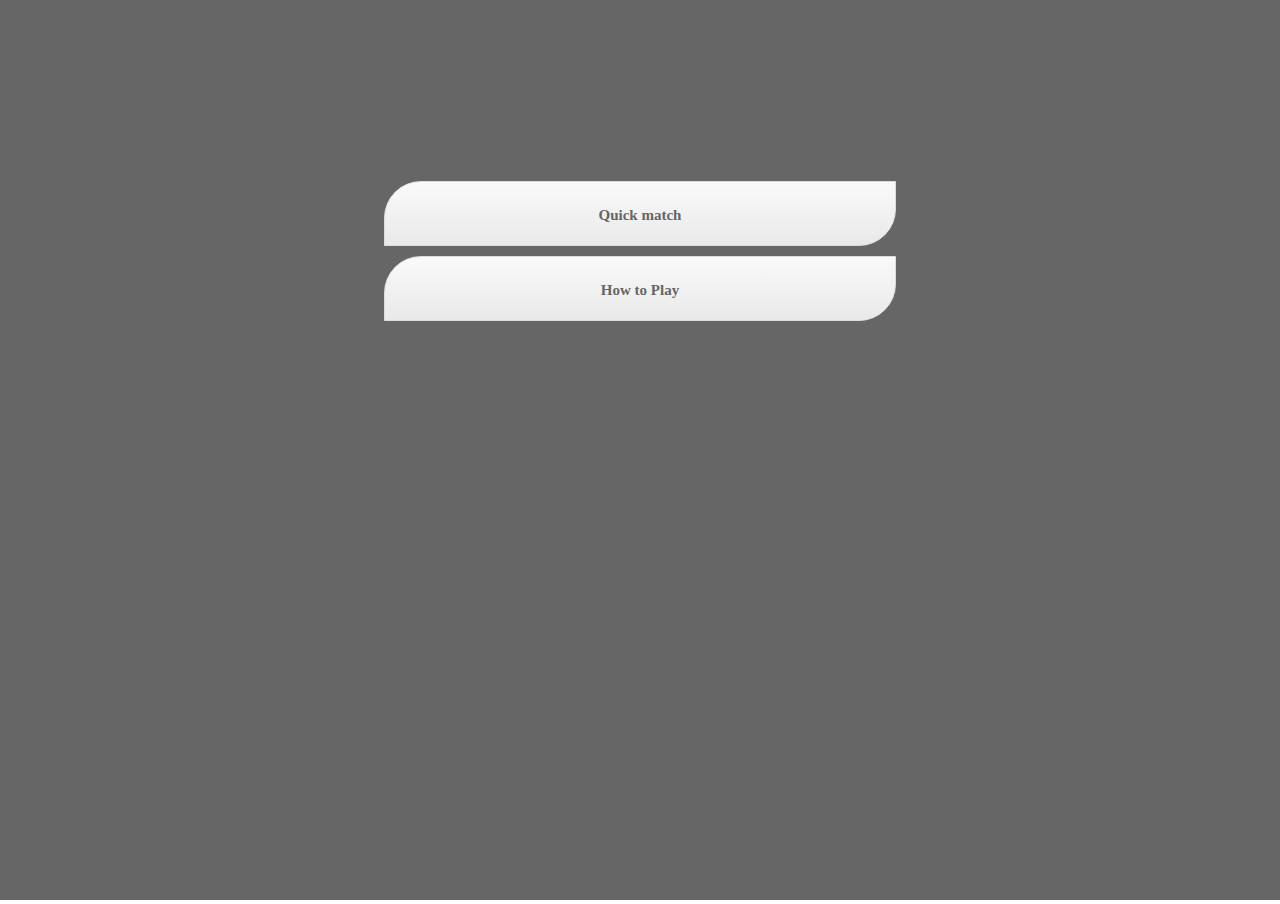
<file: index.html>
<!DOCTYPE HTML>
<html>
<head>
    <title>OTBO</title>
    <!-- Meta tags -->
    <meta charset="utf-8">
    <meta http-equiv="X-UA-Compatible" content="IE=edge,chrome=1">
    <meta name="description" content="Otbo">
    <meta name="author" content="">
    <meta content="yes" name="apple-mobile-web-app-capable">
    <meta name="viewport" content="width=device-width, initial-scale=1.0, maximum-scale=1.0, user-scalable=no">
    <!-- Stylesheets -->
    <link href="css/main.css" rel="stylesheet" type="text/css">
</head>
<body>
    <div class="container">
        <!-- The canvas -->
        <canvas id="otbo"></canvas>
        <div id="menu" class="backdrop">
            <div class="menu">
                <button id="quick" class="btn">Quick match</button>
                <button id="how2play" class="btn">How to Play</button>
            </div>
        </div>
        <div id="customize" class="backdrop" style="display: none">

            <div class="area">
                <h1>Player 1</h1>
                <input type="checkbox" id="player1computer" /> computer<br />
                <input type="text" id="player1name" /><br />                
                <input type="color" id="player1color" /><br />
                <div class="clrresult" id="player1result"></div>
                <input type="file" id="player1image" /><br />
                <canvas id="player1canvas"></canvas>
            </div>
            <div class="area">
                <h1>Player 2</h1>
                <input type="checkbox" id="player2computer" /> computer<br />
                <input type="text" id="player2name" /><br />
                <input type="color" id="player2color" /><br />
                <div class="clrresult" id="player2result"></div>
                <input type="file" id="player2image" /><br />
                <canvas id="player2canvas"></canvas>
                <br />
            </div>
            <button class="center" id="gamestart">Start</button>
            <button class="center" id="customizeclose">Back</button>
        </div>
    </div>
    <!-- Scripts -->
    <script type="text/javascript">
        window.Otbo = window.Otbo || {};
    </script>
    <script src="js/gameState.js"></script>
    <script src="js/vector.js"></script>
    <script src="js/ball.js"></script>
    <script src="js/effects.js"></script>
    <script src="js/main.js"></script>
</body>
</html>
</file>
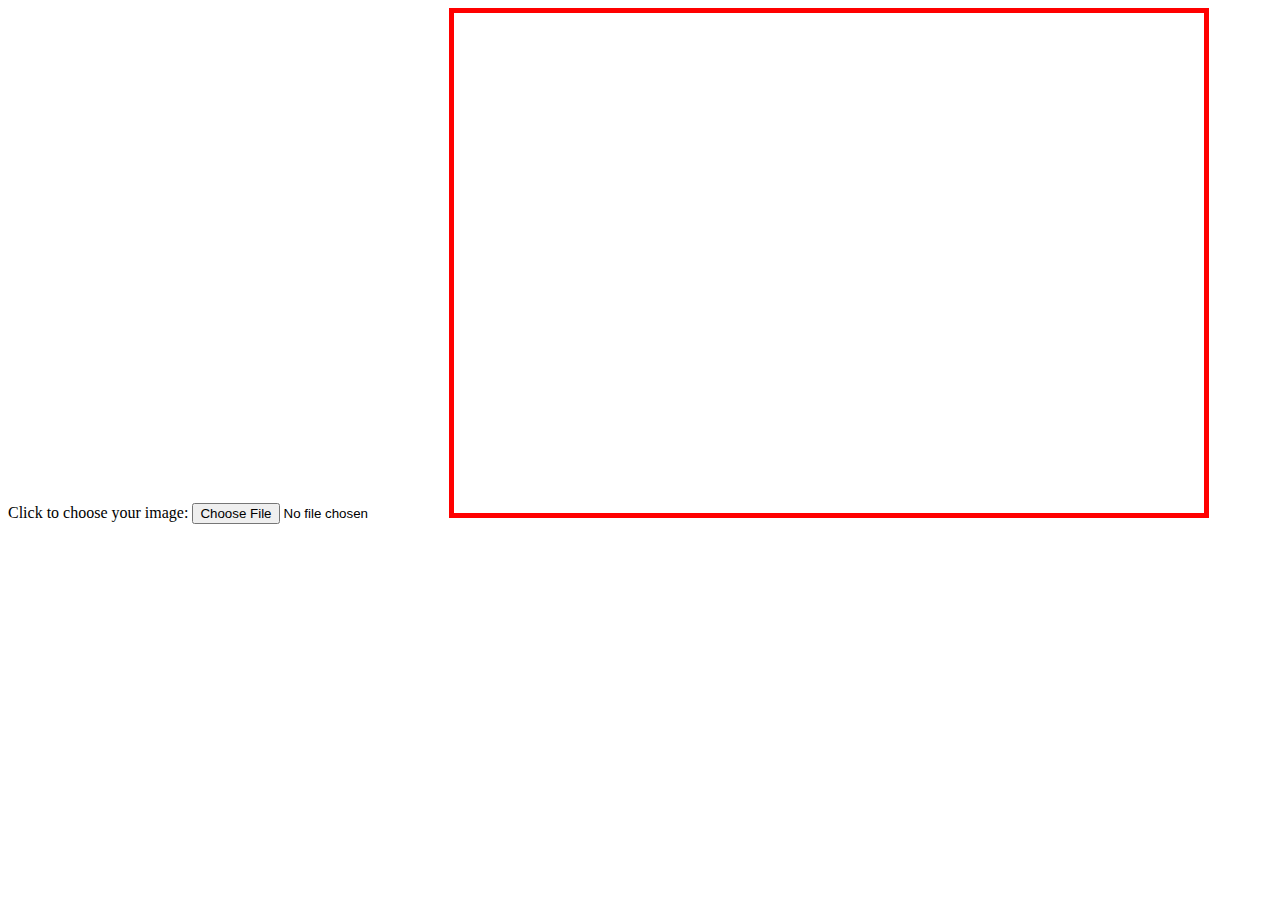
<file: uploadImage.html>
<!DOCTYPE HTML>
<html>
  <head>
  	<title>flatJS</title>
    <style>
    canvas
    {
    border:5px solid red;
    }
    </style>
  </head>
  <body>

    Click to choose your image:
    <input type="file" id="imageLoader" name="imageLoader"/>
    
    <script type="text/javascript">

      var imageLoader = document.getElementById('imageLoader');
      imageLoader.addEventListener('change', handleImage, false);



      function handleImage(e){
          var reader = new FileReader();
          reader.onload = function(event){
              var playerImage = new Image();
              playerImage.onload = function(){
                  canvas.width = playerImage.width;   // image width = player field width
                  canvas.height = playerImage.height; // image height = player field height
                  ctx.drawImage(playerImage, 0, 0);     // ctx.drawImage(img, player field.x, player field.y);
                  var str = canvas.toDataURL();
                  localStorage.setItem('image', str);
              }
              playerImage.src = event.target.result;
          }
          reader.readAsDataURL(e.target.files[0]);     
      }

    </script>


    <canvas id="myCanvas"></canvas>
	<script type="text/javascript">
    var canvas = document.getElementById('myCanvas');
    canvas.width = 750;
    canvas.height = 500;
    var ctx = canvas.getContext('2d');
	</script>
  </body>
</html>
</file>
<file: css/main.css>
html,body{
	width: 100%;
	height: 100%;
	margin: 0;
	padding: 0;
	overflow: hidden;
}

.container{
    position: relative;
}

.backdrop{
    position: absolute;
    background: #666;
    left: 0;
    top: 0;
    width: 100%;
    height: 100%;
}

.area{    
    float: left;
    width: 40%;
    padding: 5%;
}

.area > input:not([type=checkbox]){
    width: 200px;
    height: 30px;
    border: none;
    margin-bottom: 10px;
}

.clrresult{
    text-align:center;
    width: 200px;
    height: 30px;    
    line-height: 30px;
    margin-bottom: 10px;
}

.center{
    width: 100px;
    height: 30px;
}

.menu {
    position: absolute;
    left: 30%;
    top: 20%;
    width: 40%;
    height: 60%;
}

.menu > button{    
    width: 100%;
    margin-bottom: 10px;
}

.btn {
	box-shadow:inset -18px 1px 0px -30px #ffffff;
	background:-webkit-gradient( linear, left top, left bottom, color-stop(0.05, #f9f9f9), color-stop(1, #e9e9e9) );
	background:-moz-linear-gradient( center top, #f9f9f9 5%, #e9e9e9 100% );
	background-color:#f9f9f9;
	-moz-border-radius-topleft:37px;
	border-top-left-radius:37px;
	-moz-border-radius-topright:0px;
	border-top-right-radius:0px;
	-moz-border-radius-bottomright:37px;
	border-bottom-right-radius:37px;
	-moz-border-radius-bottomleft:0px;
	border-bottom-left-radius:0px;
	text-indent:0;
	border:1px solid #dcdcdc;
	display:inline-block;
	color:#666666;
	font-family:Verdana;
	font-size:15px;
	font-weight:bold;
	font-style:normal;
	height:65px;
	line-height:65px;
	width:131px;
	text-decoration:none;
	text-align:center;
}
.btn:hover {
	background:-webkit-gradient( linear, left top, left bottom, color-stop(0.05, #e9e9e9), color-stop(1, #f9f9f9) );
	background:-moz-linear-gradient( center top, #e9e9e9 5%, #f9f9f9 100% );
	background-color:#e9e9e9;
}
.btn:active {
	position:relative;
}
</file>
